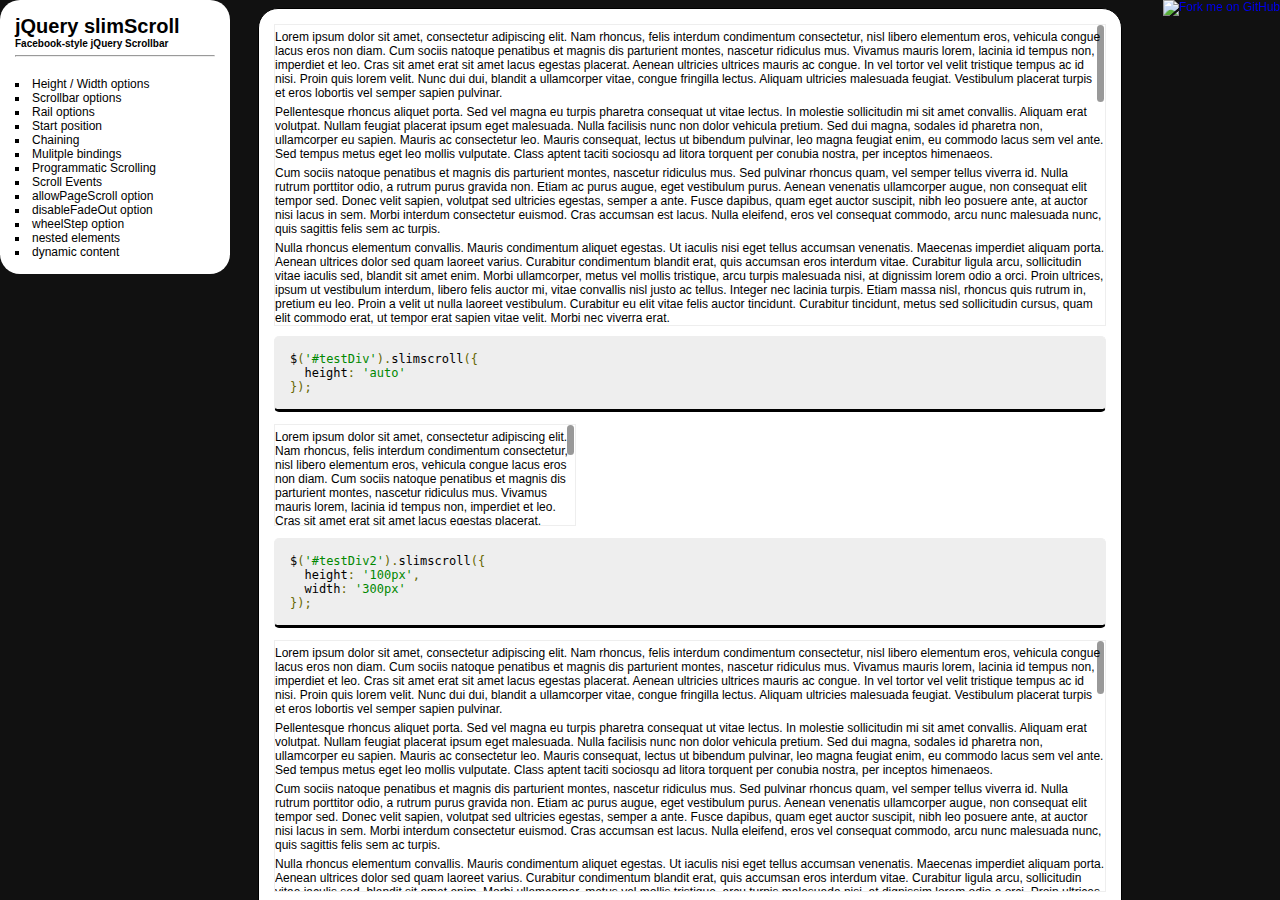
<file: static/lib/slimScroll/examples/index.html>
<!DOCTYPE html PUBLIC "-//W3C//DTD XHTML 1.0 Frameset//EN" "http://www.w3.org/TR/xhtml1/DTD/xhtml1-frameset.dtd">
<html>
    <head>
    </head>
    <frameset framespacing="0" cols="250,*" frameborder="0" noresize>
        <frame name="nav" src="navigation.html" target="top">
        <frame name="main" src="height-width.html" target="main">
    </frameset>
</html>
</file>
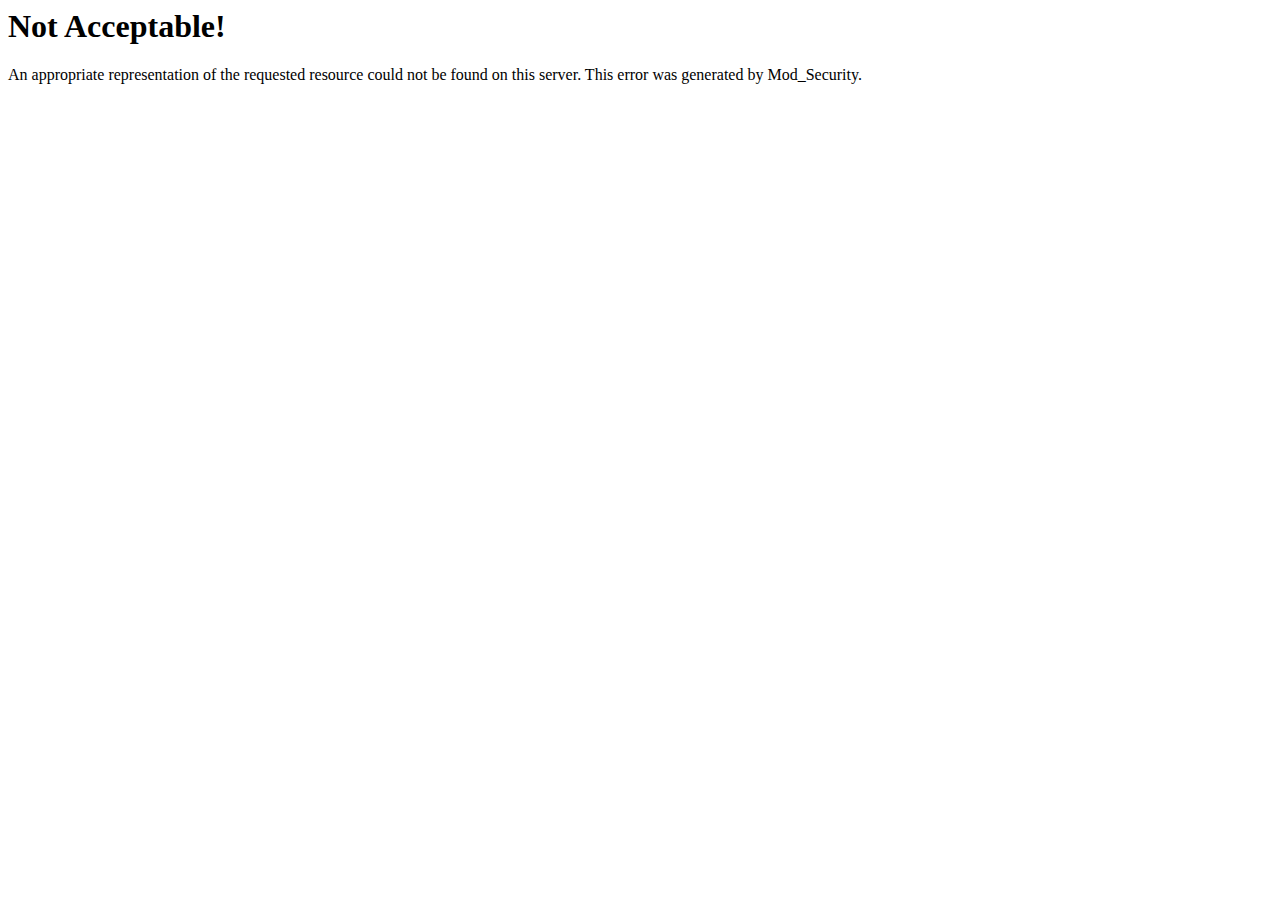
<file: static/wp-includes/wlwmanifest.html>
<!-- Mirrored from preciocremacion.cl/wp-includes/wlwmanifest.xml by HTTrack Website Copier/3.x [XR&CO'2014], Fri, 07 Mar 2025 01:38:39 GMT -->
<!-- Added by HTTrack --><meta http-equiv="content-type" content="text/html;charset=iso-8859-1" /><!-- /Added by HTTrack -->
<head><title>Not Acceptable!</title></head><body><h1>Not Acceptable!</h1><p>An appropriate representation of the requested resource could not be found on this server. This error was generated by Mod_Security.</p></body>
<!-- Mirrored from preciocremacion.cl/wp-includes/wlwmanifest.xml by HTTrack Website Copier/3.x [XR&CO'2014], Fri, 07 Mar 2025 01:38:39 GMT -->
</html>
</file>
